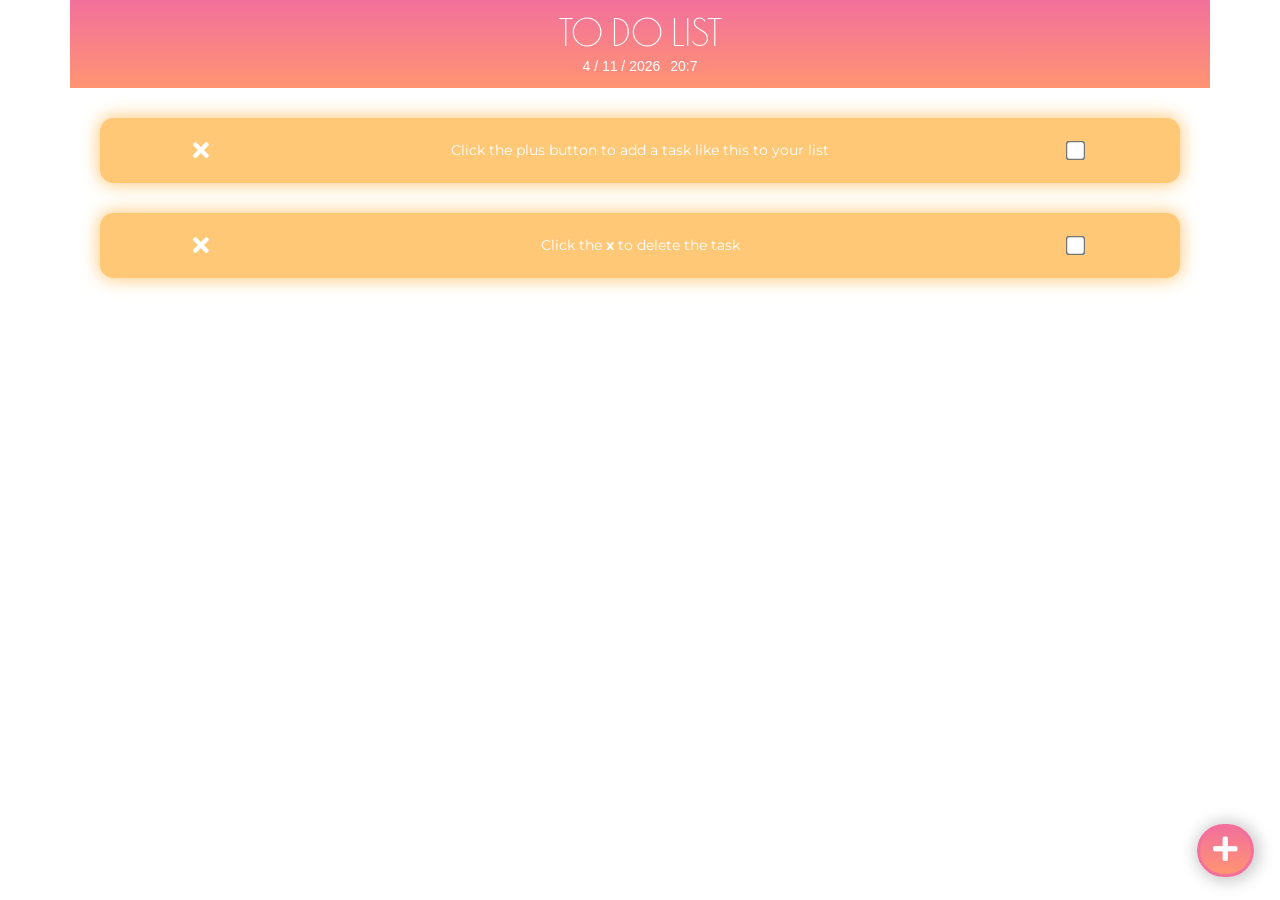
<file: index.html>
<!DOCTYPE html>
<html lang="en">
<head>
  <meta charset="UTF-8">
  <meta name="viewport" content="width=device-width, initial-scale=1.0">
  <link rel="stylesheet" href="https://stackpath.bootstrapcdn.com/bootstrap/4.1.0/css/bootstrap.min.css" integrity="sha384-9gVQ4dYFwwWSjIDZnLEWnxCjeSWFphJiwGPXr1jddIhOegiu1FwO5qRGvFXOdJZ4" crossorigin="anonymous">
  <link rel="stylesheet" href="https://use.fontawesome.com/releases/v5.0.13/css/all.css" integrity="sha384-DNOHZ68U8hZfKXOrtjWvjxusGo9WQnrNx2sqG0tfsghAvtVlRW3tvkXWZh58N9jp" crossorigin="anonymous">
  <link href="https://fonts.googleapis.com/css?family=Montserrat|Poiret+One" rel="stylesheet">
  <link rel="shortcut icon" href="img/favicon.ico" type="image/x-icon">
  <link rel="icon" href="img/favicon.ico" type="image/x-icon">
  <link rel="stylesheet" href="css/style.css">
  <meta http-equiv="X-UA-Compatible" content="ie=edge">
  <title>To Do List App</title>
</head>

<body>
  <!-- HEADER -->
  <div class="container container1" id="header">
    <div class="title row align-items-center">
      <div class="col">
        <h3>TO DO LIST</h3>

        <div class="dateAndTime row">
          <div class="date" id="getDate"></div>
          <div class="time" id="getTime"></div>
        </div>

      </div>
    </div> <!-- title row ENDS -->
  </div> <!-- container ENDS -->


  <!-- MAIN CONTENT -->
  <div class="container" id="container2">
    <div class="row box">

      <div class="col taskCol clearTaskBtn clearBtnContainer">
        <!-- <div class="clearTaskBtn"> -->
          <i class="fas fa-times" id="icon"></i>
        <!-- </div> -->
      </div>

      <div class="col-8">
        <label class="form-check-label" for="exampleCheck1">Click the plus button to add a task like this to your list</label>
      </div>

      <div class="col taskCol">
        <input type="checkbox" class="form-check-input" id="exampleCheck1">
      </div>

    </div> <!-- row ENDS -->


    <div class="row box">

      <div class="col taskCol clearTaskBtn clearBtnContainer">
        <!-- <div class="clearTaskBtn"> -->
          <i class="fas fa-times" id="icon"></i>
        <!-- </div> -->
      </div>

      <div class="col-8">
        <label class="form-check-label" for="exampleCheck1">Click the <strong>x</strong> to delete the task</label>
      </div>

      <div class="col taskCol">
        <input type="checkbox" class="form-check-input" id="exampleCheck1">
      </div>

    </div> <!-- row ENDS -->
  </div> <!-- container ENDS -->


  <!-- ********************** Modal Interactions ********************** -->


  <!-- Button trigger modal -->
  <div class="container">
    <button type="button" class="btn btn-outline-dark" data-toggle="modal" data-target="#exampleModalCenter">
        <i class="fas fa-plus plusIcon"></i>
    </button>
  </div>

  <!-- Add task Modal -->
  <div class="modal fade" id="exampleModalCenter" tabindex="-1" role="dialog" aria-labelledby="exampleModalCenterTitle" aria-hidden="true">
    <div class="modal-dialog modal-dialog-centered" role="document">
      <div class="modal-content">
        <div class="modal-header">

          <h5 class="modal-title" id="exampleModalCenterTitle">Add a task</h5>

          <button type="button" class="close" data-dismiss="modal" aria-label="Close">
            <span aria-hidden="true">&times;</span>
          </button>
        </div>

        <div class="modal-body">
          <input class="form-control" id="taskInput" type="text" placeholder="E.g Visit Macy">
        </div>

        <div class="modal-footer">
          <button type="button" class="btn btn-primary" id="addBtn" data-dismiss="modal" aria-label="Close">Add</button>
        </div>

      </div> <!-- modal-content -->
    </div> <!-- modal-dialog ends-->
  </div> <!--  Modal ends -->

  <!-- <div class="row box"><div class="col taskCol clearTaskBtn clearBtnContainer"><i class="fas fa-times"></i></div><div class="col-8"><label class="form-check-label nameOfTask" for="exampleCheck1">' + inputValueStorage + '</label></div><div class="col taskCol"><input type="checkbox" class="form-check-input" id="exampleCheck1"></div></div> -->

  <script src="https://code.jquery.com/jquery-3.3.1.slim.min.js" integrity="sha384-q8i/X+965DzO0rT7abK41JStQIAqVgRVzpbzo5smXKp4YfRvH+8abtTE1Pi6jizo" crossorigin="anonymous"></script>
  <script src="https://cdnjs.cloudflare.com/ajax/libs/jquery/3.3.1/jquery.js" crossorigin="anonymous"></script>
  <script src="https://stackpath.bootstrapcdn.com/bootstrap/4.1.0/js/bootstrap.min.js" integrity="sha384-uefMccjFJAIv6A+rW+L4AHf99KvxDjWSu1z9VI8SKNVmz4sk7buKt/6v9KI65qnm" crossorigin="anonymous"></script>
  <script src="js/script.js"></script>
</body>
</html>
</file>
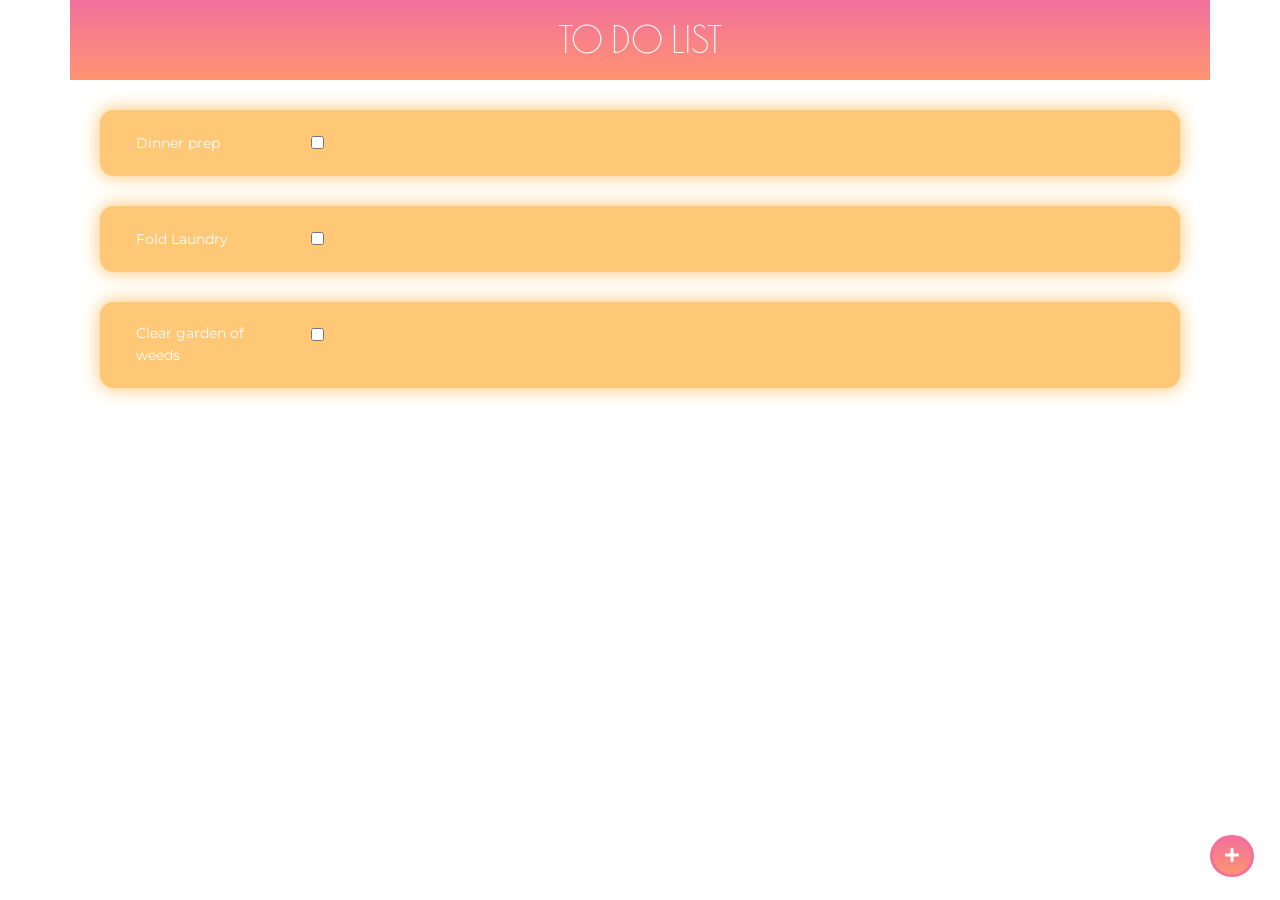
<file: index.html.html>
<!DOCTYPE html>
<html lang="en">
<head>
  <meta charset="UTF-8">
  <meta name="viewport" content="width=device-width, initial-scale=1.0">
  <link rel="stylesheet" href="https://stackpath.bootstrapcdn.com/bootstrap/4.1.0/css/bootstrap.min.css" integrity="sha384-9gVQ4dYFwwWSjIDZnLEWnxCjeSWFphJiwGPXr1jddIhOegiu1FwO5qRGvFXOdJZ4" crossorigin="anonymous">
  <link rel="stylesheet" href="https://use.fontawesome.com/releases/v5.0.13/css/all.css" integrity="sha384-DNOHZ68U8hZfKXOrtjWvjxusGo9WQnrNx2sqG0tfsghAvtVlRW3tvkXWZh58N9jp" crossorigin="anonymous">
  <link href="https://fonts.googleapis.com/css?family=Montserrat|Poiret+One" rel="stylesheet">
  <meta http-equiv="X-UA-Compatible" content="ie=edge">
  <title>To Do List App</title>
  <style media="screen">

     body {
       font-family: 'Montserrat', sans-serif;
     }

    .container1 {
      background: linear-gradient(#f2709c, #ff9472);
    }

    .title {
      height: 5rem;
      font-family: 'Poiret One', sans-serif;
      text-align: center;
      color: white;
    }

    h3 {
      font-size: 2.3rem;
      margin: 0;
    }

    .box {
      padding: 20px;
      margin: 30px 15px;
      background-color: #FFC877;
      box-shadow: 0px 0px 18px 1px #FFC877;
      border: 1px solid #FFC877;
      border-radius: 13px;
      color: white;

    }

    label {
      width: 151px;
    }

    .form-check-label {
      font-size: 0.9rem;
    }

    .form-check-input {
      margin-left: 1.5rem;
      border: 5px solid black;
    }

    .plusIcon {
      color: white;
    }

    .plusIcon:hover {
      color: white;
    }

    .btn-outline-dark:focus {
      box-shadow: none;
    }

    .btn-outline-dark:hover {
      background: linear-gradient(#f2709c, #ff9472);
      border-color: transparent;
    }

    h5 {
      text-align: center;
    }

    .btn-outline-dark {
      position: fixed;
      bottom: 23px;
      right: 26px;
      /* float: right; */
      border-radius: 30px;
      border: 3px solid #f2709c;
      background: linear-gradient(#f2709c, #ff9472);

    }

    .btn-primary, .btn-primary:hover{
      background: linear-gradient(to bottom right, #f2709c, #ff9472);
      border-color: #FF9F78;
    }

    .modal-content {
      border: none;
    }
    .close {
      color: #FFC903;
    }

  </style>
</head>
<body>
  <div class="container container1" id="header">
    <div class="title row align-items-center">
      <div class="col">
        <h3>TO DO LIST</h3>
      </div>
    </div> <!-- title row ENDS -->
  </div> <!-- container ENDS -->

  <div class="container" id="container2">
    <div class="row box">
      <div class="col-sm">
        <label class="form-check-label" for="exampleCheck1">Dinner prep</label>
        <input type="checkbox" class="form-check-input" id="exampleCheck1">
      </div>
    </div> <!-- row ENDS -->

    <div class="row box">
      <div class="col-sm">
        <label class="form-check-label" for="exampleCheck1">Fold Laundry</label>
        <input type="checkbox" class="form-check-input" id="exampleCheck1">
      </div>
    </div> <!-- row ENDS -->

    <div class="row box">
      <div class="col-sm">
        <label class="form-check-label" for="exampleCheck1">Clear garden of weeds</label>
        <input type="checkbox" class="form-check-input" id="exampleCheck1">
      </div>
    </div> <!-- row ENDS -->
  </div> <!-- container ENDS -->

  <div class="container">
    <button type="button" class="btn btn-outline-dark" data-toggle="modal" data-target="#exampleModalCenter">
      <!-- <div class="plusIcon"> -->
        <i class="fas fa-plus plusIcon"></i>
      <!-- </div> -->
    </button>
  </div>


    <!-- Button trigger modal -->

    <!-- Modal -->
    <div class="modal fade" id="exampleModalCenter" tabindex="-1" role="dialog" aria-labelledby="exampleModalCenterTitle" aria-hidden="true">
      <div class="modal-dialog modal-dialog-centered" role="document">
        <div class="modal-content">
          <div class="modal-header">
            <h5 class="modal-title" id="exampleModalCenterTitle">Add a task</h5>
            <button type="button" class="close" data-dismiss="modal" aria-label="Close">
              <span aria-hidden="true">&times;</span>
            </button>
          </div>
          <div class="modal-body">
            <input class="form-control" id="taskInput" type="text" placeholder="E.g Visit Macy">
          </div>
          <div class="modal-footer">
            <button type="button" class="btn btn-primary" id="addBtn" data-dismiss="modal" aria-label="Close">Add</button>
          </div>
        </div>
      </div>
    </div> <!--  Modal ends -->


   <!-- PSEUDO CODE
        - Code HTML and CSS
        - Create IIFE
        - Grab elements from the document
        - Create click events
        - Test
        - Function to add value to document: push to array, .textContent for row?
        -

        - Click on the plus button to show modal
        - Type in task in the input
        - Click 'Add' button
        - Data gets logged into the To Do List
         -->

</body>
<script src="https://code.jquery.com/jquery-3.3.1.slim.min.js" integrity="sha384-q8i/X+965DzO0rT7abK41JStQIAqVgRVzpbzo5smXKp4YfRvH+8abtTE1Pi6jizo" crossorigin="anonymous"></script>
<script src="https://cdnjs.cloudflare.com/ajax/libs/popper.js/1.14.0/umd/popper.min.js" integrity="sha384-cs/chFZiN24E4KMATLdqdvsezGxaGsi4hLGOzlXwp5UZB1LY//20VyM2taTB4QvJ" crossorigin="anonymous"></script>
<script src="https://stackpath.bootstrapcdn.com/bootstrap/4.1.0/js/bootstrap.min.js" integrity="sha384-uefMccjFJAIv6A+rW+L4AHf99KvxDjWSu1z9VI8SKNVmz4sk7buKt/6v9KI65qnm" crossorigin="anonymous"></script>

<script type="text/javascript">
  (function() {
    var getListContainer = document.getElementById('container2');
    var getInput = document.getElementById('taskInput');
    var inputValueStorage = [];
    var getBtn = document.getElementById('addBtn');

    // Click function
    getBtn.addEventListener('click', addToList , false);

    function addToList() {
      // Pushes the input value to the 'inputValueStorage' array
      inputValueStorage.push(getInput.value);

      // This makes the task appear in the To Do List
      getListContainer.insertAdjacentHTML('beforeend', '<div class="row box"><div class="col-sm"><label class="form-check-label" for="exampleCheck1">' + inputValueStorage + '</label><input type="checkbox" class="form-check-input" id="exampleCheck1"></div></div>');

      // The array is cleared
      inputValueStorage.pop();
    }

  }());
</script>
</html>
</file>
<file: css/style.css>
body {
  font-family: 'Montserrat', sans-serif;
}

/* HEADER */
.container1 {
 background: linear-gradient(#f2709c, #ff9472);
}

/* Wrapper for h3 and date and time */
.title {
 height: 5.5rem;
 font-family: 'Poiret One', sans-serif;
 text-align: center;
 color: white;
}

h3 {
 font-size: 2.3rem;
 margin: 0;
 text-align: center;
}

/* Date and time */
.dateAndTime {
  display: flex;
  justify-content: center;
}

.date, .time {
  font-size: 14px;
  font-family: sans-serif;
  text-align: center;
}

.date {
  margin-right: 10px;
}


/* ---------------------------------------------------------------- */


#container2 {
  margin-top: 30px;

}

/* MAIN */
.box {
 padding: 20px 12px;
 margin: 30px 15px;
 background-color: #FFC877;
 box-shadow: 0px 0px 18px 1px #FFC877;
 border: 1px solid #FFC877;
 border-radius: 13px;
 color: white;
}

/* Trash Button */
.clearTaskBtn {
  float: left;
  /* margin-right: 21px;
  margin-top: 2%; */
  font-size: 23px;
}

/* Task Name */
.form-check-label {
  font-size: 0.9rem;
}

.col-8, .taskCol{
  display: flex;
  align-items: center;
  justify-content: center;
}

/* Checkbox */
.form-check-input {
 margin-top: 0;
 margin-left: -0.5rem;
 cursor: pointer;
}

.form-check-input[type=checkbox]{
  /* Double-sized Checkboxes */
  -ms-transform: scale(1.5); /* IE */
  -moz-transform: scale(1.5); /* FF */
  -webkit-transform: scale(1.5); /* Safari and Chrome */
  -o-transform: scale(1.5); /* Opera */
}

/* Task has been deleted message */
.message {
  text-align: center;
}


/* ---------------------------------------------------------------- */


/* MODAL */

/*Show modal button */
.plusIcon {
 color: white;
 font-size: 28px;
}

.plusIcon:hover {
 color: white;
}

.btn-outline-dark:focus {
 box-shadow: none;
}

.btn-outline-dark:hover {
 background: linear-gradient(#f2709c, #ff9472);
 border-color: transparent;
}

.btn-outline-dark {
 position: fixed;
 bottom: 23px;
 right: 26px;
 border-radius: 30px;
 border: 3px solid #f2709c;
 background: linear-gradient(#f2709c, #ff9472);
 padding: 0.5rem 0.8rem;
  box-shadow: 2px 1px 15px 4px rgba(0,0,0,0.2);
}

/* Add button */
.btn-primary, .btn-primary:hover{
 background: linear-gradient(to bottom right, #f2709c, #ff9472);
 border-color: #FF9F78;
}

.modal-content {
 border: none;
}

/* Close button */
.close {
 color: #FFC903;
}
</file>
